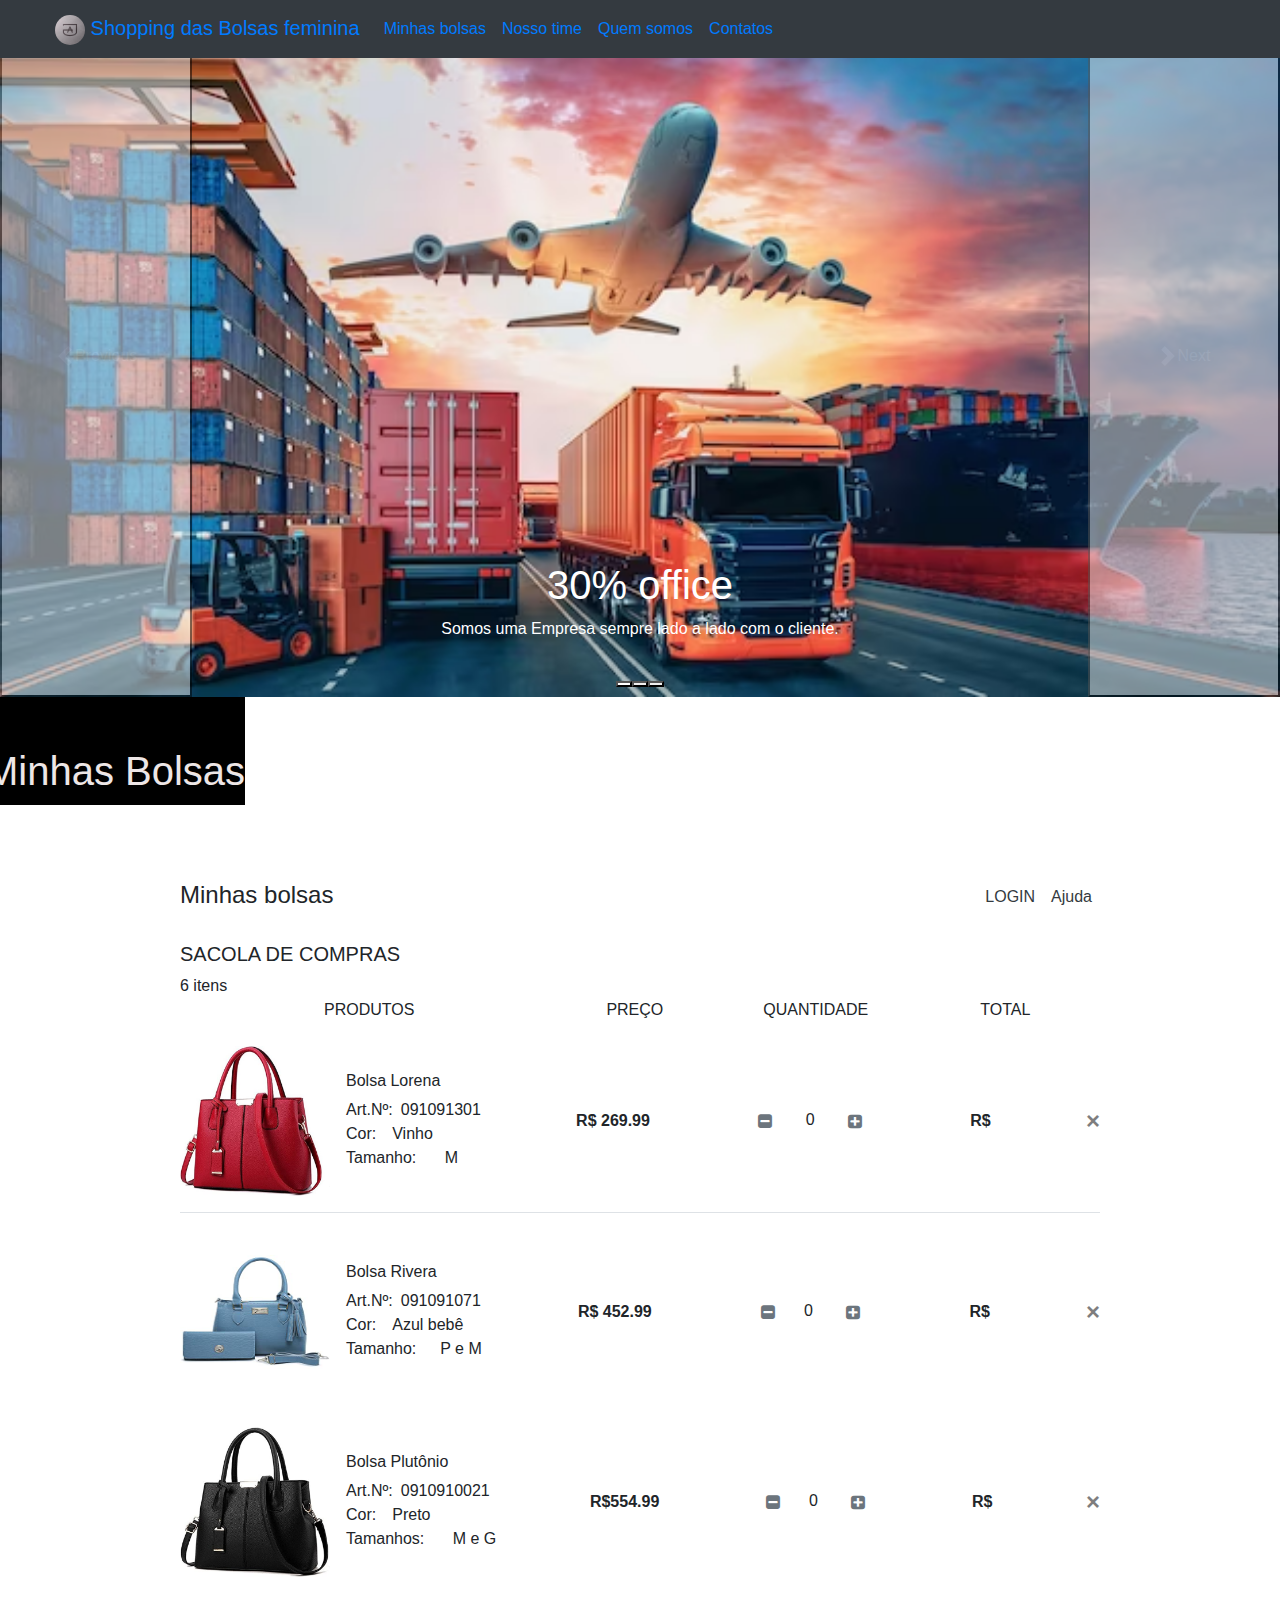
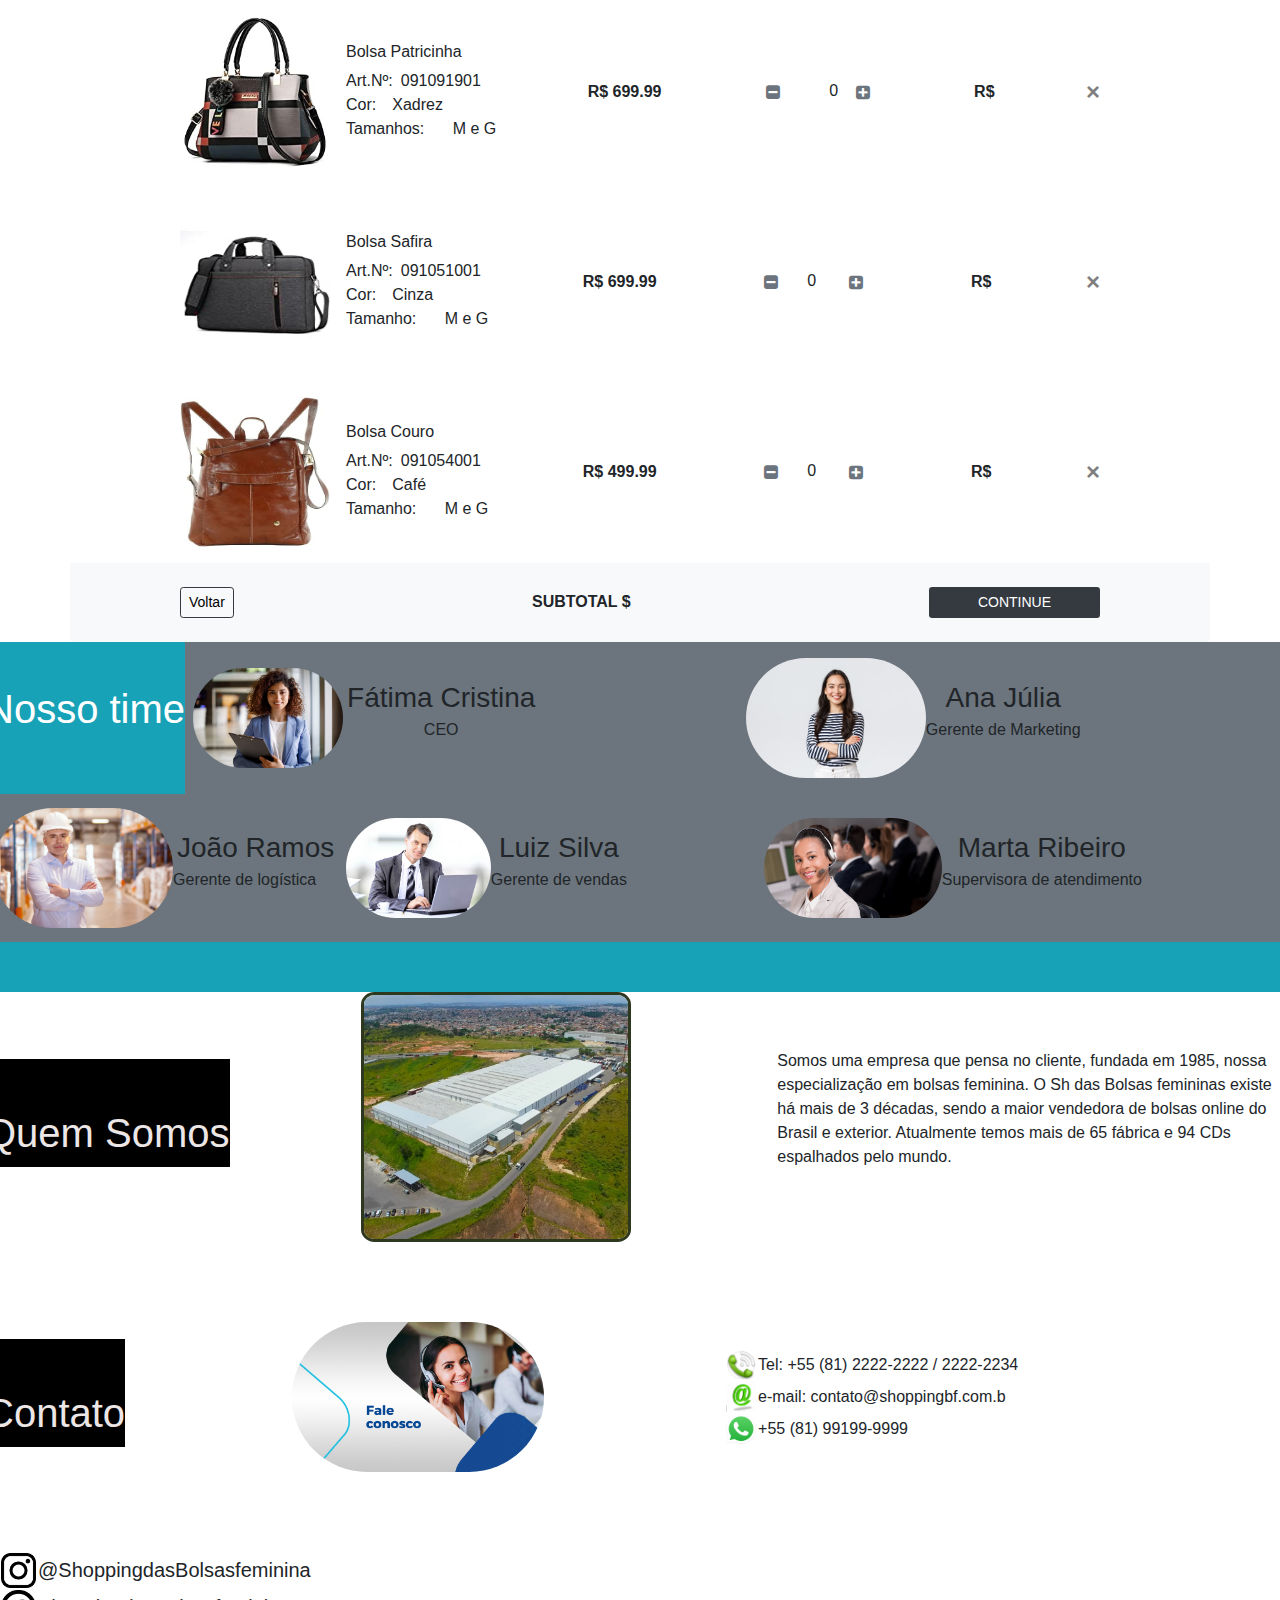
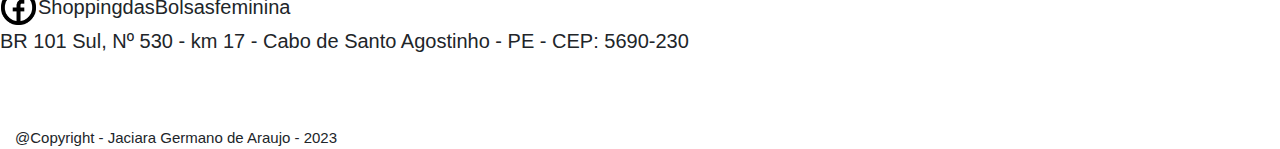
<file: PageShopping_das_bolsas_feminina/index.html>
<!DOCTYPE html>
<html lang="pt-BR">
<head>
    <meta charset="UTF-8">
    <meta http-equiv="X-UA-Compatible" content="IE=edge">
    <meta name="viewport" content="width=device-width, initial-scale=1.0">
    <link href="https://cdn.jsdelivr.net/npm/bootstrap@5.3.0-alpha3/dist/css/bootstrap.min.css" rel="stylesheet" 
    integrity="sha384-KK94CHFLLe+nY2dmCWGMq91rCGa5gtU4mk92HdvYe+M/SXH301p5ILy+dN9+nJOZ" crossorigin="anonymous"/>
    <link href="css/cart.css" rel="stylesheet"/>
    <link href="./media/brand1.png" rel="shortcut icon" type="image/x-icon" >
    <link href="https://maxcdn.bootstrapcdn.com/bootstrap/4.0.0/css/bootstrap.min.css" rel="stylesheet"/>
    <link href="https://cdnjs.cloudflare.com/ajax/libs/font-awesome/4.7.0/css/font-awesome.min.css" rel="stylesheet"/>
    <script src="https://stackpath.bootstrapcdn.com/bootstrap/4.0.0/js/bootstrap.bundle.min.js"></script>
    <script src="https://cdnjs.cloudflare.com/ajax/libs/jquery/3.2.1/jquery.min.js"></script>

    <title>WebShopping_das_bolsas_feminina</title>
</head>

<body>
<header  class="container-fluid p-2 bg-warning text-center">
   <nav class="navbar navbar-expand-lg bg-body-tertiary bg-dark fixed-top" data-bs-theme="dark">
              <div class="container-fluid" style="max-width: 1200px;">
            <a class="navbar-brand navText" href=""><img src="./media/brand1.jpg "   alt=" " style=" border-radius: 100px;  width: 30px">
                Shopping das Bolsas feminina</a>
           
            <button class="navbar-toggler" type="button" data-bs-toggle="collapse" data-bs-target="#navbarNavAltMarkup" aria-controls="navbarNavAltMarkup" aria-expanded="false" aria-label="Toggle navigation">
                <span class="navbar-toggler-icon"></span>
            </button>
        
            <div class="collapse navbar-collapse" id="navbarNavAltMarkup">
           
                <div class="navbar-nav">
                    <a class="nav-link navText" href="#minhasBolsas">Minhas bolsas</a>
                    <a class="nav-link navText" href="#nossoTime">Nosso time</a>
                    <a class="nav-link navText" href="#quemSomos">Quem somos</a>
                    <a class="nav-link navText" href="#contato">Contatos</a>
                </div>
            </div>
        </div>
    </nav>               
    </header>

    <!-- carousel end-->
   <div id="carouselExampleCaptions" class="carousel slide" data-bs-ride="false">
    <div class="carousel-indicators">
      <button type="button" data-bs-target="#carouselExampleCaptions" data-bs-slide-to="0" class="active" aria-current="true" aria-label="Slide 1"></button>
      <button type="button" data-bs-target="#carouselExampleCaptions" data-bs-slide-to="1" aria-label="Slide 2"></button>
      <button type="button" data-bs-target="#carouselExampleCaptions" data-bs-slide-to="2" aria-label="Slide 3"></button>
    </div>
    <div class="carousel-inner">
      <div class="carousel-item active">
        <img src="transporte-e-logistica.avif" class="d-block w-100" alt="...">
        <div class="carousel-caption d-none d-md-block">
          <h1>30% office</h1>
          <p>Somos uma Empresa sempre lado a lado com o cliente.</p>
        </div>
      </div>
      <div class="carousel-item">
        <img src="e-commerce.jpg" class="d-block w-100" alt="...">
        <div class="carousel-caption d-none d-md-block">
          <h1>Entregas no Brasil e exterior</h1>
          <p>Entrega rápida e segura.</p>
        </div>
      </div>
      <div class="carousel-item">
        <img src="Mulheres2.jpg" class="d-block w-100" alt="...">
        <div class="carousel-caption d-none d-md-block">
          <h1>Leva a moda até você!</h1>
          <p>Trabalhamos para você!</p>
        </div>
      </div>
       
    </div>
    <button class="carousel-control-prev" type="button" data-bs-target="#carouselExampleCaptions" data-bs-slide="prev">
      <span class="carousel-control-prev-icon" aria-hidden="true"></span>
      <span class="visually-hidden">Previous</span>
    </button>
    <button class="carousel-control-next" type="button" data-bs-target="#carouselExampleCaptions" data-bs-slide="next">
      <span class="carousel-control-next-icon" aria-hidden="true"></span>
      <span class="visually-hidden">Next</span>
    </button>
  </div>
 
    <!-- Produtos-->

    
        <div class="row align-items-center" style="padding-bottom: 80px;">
        <h1 class="text-center navText" style="color: #ede6e6; background-color: black;  
           padding-top: 50px; padding-bottom: 10px;"  id="minhasBolsas">Minhas Bolsas</h1>
    <div class="container bg-white rounded-top mt-5" id="zero-pad">
        <div class="row d-flex justify-content-center">
            <div class="col-lg-10 col-12 pt-3">
                <div class="d-flex">
                    <div class="pt-1"><h4>Minhas bolsas</h4></div>
                    <div class="ml-auto p-2"><a href="#" class="text-dark text-decoration-none" id="mobile-font">LOGIN</a></div>
                    <div class="p-2"><a href="#" class="text-dark text-decoration-none a" id="mobile-font">Ajuda</a></div>                                            
                </div>
                <div class="d-flex flex-column pt-4">
                    <div><h5 class="text-uppercase font-weight-normal">Sacola de compras</h5></div>
                    <div class="font-weight-normal">6 itens</div>
                </div>
                <div class="d-flex flex-row px-lg-5 mx-lg-5 mobile" id="heading">
                    <div class="px-lg-5 mr-lg-5" id="produc">PRODUTOS</div>
                    <div class="px-lg-5 ml-lg-5" id="prc">PREÇO</div>
                    <div class="px-lg-5 ml-lg-1" id="quantity">QUANTIDADE</div>
                    <div class="px-lg-5 ml-lg-3" id="total">TOTAL</div>
                </div>
                <div id="produto0" class="d-flex flex-row justify-content-between align-items-center pt-lg-4 pt-2 pb-3 border-bottom mobile">
                    <div class="d-flex flex-row align-items-center">
                        <div><img src="Bolsa 2.jpg" width="150" height="150" alt="" id="image"></div>
                        <div class="d-flex flex-column pl-md-3 pl-1">
                            <div><h6>Bolsa Lorena</h6></div>
                            <div >Art.Nº:<span class="pl-2">091091301</span></div>
                            <div>Cor:<span class="pl-3">Vinho</span></div>
                            <div>Tamanho:<span class="pl-4"> M</span></div>
                        </div>                    
                    </div>
                    <div class="pl-md-0 pl-1"><b>R$ 269.99</b></div>
                    <div class="pl-md-0 pl-2">
                        <span class="btn fa fa-minus-square text-secondary" onclick="removerItem(0)"></span>
                        <span class="px-md-3 px-1" id="quantidade0">0</span>
                        <span class="btn fa fa-plus-square text-secondary" onclick="adicionarItem(0)"></span>
                    </div>
                    <div class="pl-md-0 pl-1"><b>R$ </b><span id="total0"></span></div>
                    <div class="close">&times;</div>
                </div>
                <div id="produto1" class="d-flex flex-row justify-content-between align-items-center pt-lg-4 pt-2 pb-3  mobile">
                    <div class="d-flex flex-row align-items-center">
                        <div><img src="Bolsa1.jpg" width="150" height="150" alt="" id="image"></div>
                        <div class="d-flex flex-column pl-md-3 pl-1">
                            <div><h6>Bolsa Rivera </h6></div>
                            <div >Art.Nº:<span class="pl-2">091091071</span></div>
                            <div>Cor:<span class="pl-3">Azul bebê</span></div>
                            <div>Tamanho:<span class="pl-4">P e M</span></div>
                        </div>                    
                    </div>
                    <div class="pl-md-0 pl-1"><b>R$ 452.99</b><span id="total1"></span></div>
                    <div class="pl-md-0 pl-2">
                        <span class="btn fa fa-minus-square text-secondary" onclick="removerItem(1)">
                        </span><span class="px-md-3 px-1" id="quantidade1">0</span>
                        <span class="btn fa fa-plus-square text-secondary" onclick="adicionarItem(1)"></span>
                    </div>
                    <div class="pl-md-0 pl-1"><b>R$ </b><span id="total1"></span></div>
                    <div class="close">&times;</div>
                </div>
                <div id="produto2" class="d-flex flex-row justify-content-between align-items-center pt-lg-4 pt-2 pb-3  mobile">
                    <div class="d-flex flex-row align-items-center">
                        <div><img src="Bolsa feminina couro plutônio de ombro.jpg" width="150" height="150" alt="" id="image"></div>
                        <div class="d-flex flex-column pl-md-3 pl-1">
                            <div><h6>Bolsa  Plutônio</h6></div>
                            <div >Art.Nº:<span class="pl-2">0910910021</span></div>
                            <div>Cor:<span class="pl-3">Preto</span></div>
                            <div>Tamanhos:<span class="pl-4"> M e G</span></div>
                        </div>                    
                    </div>
                    <div class="pl-md-0 pl-1"><b>R$554.99</b></div>
                    <div class="pl-md-0 pl-2">
                        <span class="btn fa fa-minus-square text-secondary" onclick="removerItem(2)">

                        </span><span class="px-md-3 px-1" id="quantidade2">0</span>
                        <span class="btn fa fa-plus-square text-secondary" onclick="adicionarItem(2)"></span>
                    </div>
                    <div class="pl-md-0 pl-1"><b>R$</b><span id="total2"></span></div>
                    <div class="close">&times;</div>
                </div>
                <div id="produto3" class="d-flex flex-row justify-content-between align-items-center pt-lg-4 pt-2 pb-3  mobile">
                    <div class="d-flex flex-row align-items-center">
                        <div><img src="Bolsa6.jpg" width="150" height="150" alt="" id="image"></div>
                        <div class="d-flex flex-column pl-md-3 pl-1">
                            <div><h6>Bolsa Patricinha</h6></div>
                            <div >Art.Nº:<span class="pl-2">091091901</span></div>
                            <div>Cor:<span class="pl-3">Xadrez</span></div>
                            <div>Tamanhos:<span class="pl-4"> M e G</span></div>
                        </div>                    
                    </div>
                    <div class="pl-md-0 pl-1"><b>R$ 699.99</b></div>
                    <div class="pl-md-0 pl-2">
                        <span class=" btn fa fa-minus-square text-secondary" onclick="removerItem(3)"></span>
                        <span class="px-md-3 px-1" id="quantidade3"></span>0</span>
                        <span class="btn fa fa-plus-square text-secondary" onclick="adicionarItem(3)"></span>
                    </div>
                    <div class="pl-md-0 pl-1"><b>R$</b><span id="total3"></span></div>
                    <div class="close">&times;</div>
                </div>
                <div id="produto4" class="d-flex flex-row justify-content-between align-items-center pt-lg-4 pt-2 pb-3  mobile">
                    <div class="d-flex flex-row align-items-center">
                        <div><img src="Bolsa5.jpg" width="150" height="150" alt="" id="image"></div>
                        <div class="d-flex flex-column pl-md-3 pl-1">
                            <div><h6> Bolsa Safira</h6></div>
                            <div >Art.Nº:<span class="pl-2">091051001</span></div>
                            <div>Cor:<span class="pl-3">Cinza</span></div>
                            <div>Tamanho:<span class="pl-4"> M e G</span></div>
                        </div>                    
                    </div>
                    <div class="pl-md-0 pl-1"><b>R$ 699.99</b></div>
                    <div class="pl-md-0 pl-2">
                        <span class="btn fa fa-minus-square text-secondary" onclick="removerItem(4)">

                        </span><span class="px-md-3 px-1" id="quantidade4">0</span>
                        <span class=" btn fa fa-plus-square text-secondary" onclick="adicionarItem(4)"></span>
                    </div>
                    <div class="pl-md-0 pl-1"><b>R$</b><span id="total4"></span></div>
                    <div class="close">&times;</div>
                </div>
                <div id="produto5" class="d-flex flex-row justify-content-between align-items-center pt-lg-4 pt-2 pb-3  mobile">
                    <div class="d-flex flex-row align-items-center">
                        <div><img src="mochila feminica couro.jpg" width="150" height="150" alt="" id="image"></div>
                        <div class="d-flex flex-column pl-md-3 pl-1">
                            <div><h6> Bolsa Couro</h6></div>
                            <div >Art.Nº:<span class="pl-2">091054001</span></div>
                            <div>Cor:<span class="pl-3">Café</span></div>
                            <div>Tamanho:<span class="pl-4"> M e G</span></div>
                        </div>                    
                    </div>
                    <div class="pl-md-0 pl-1"><b>R$ 499.99</b></div>
                    <div class="pl-md-0 pl-2">
                        <span class="btn fa fa-minus-square text-secondary" onclick="removerItem(5)">

                        </span><span class="px-md-3 px-1" id="quantidade5">0</span>
                        <span class="btn fa fa-plus-square text-secondary" onclick="adicionarItem(5)"></span>
                    </div>
                    <div class="pl-md-0 pl-1"><b>R$</b><span id="total5"></span></div>
                    <div class="close">&times;</div>
                </div>
               
                          
            </div>
        </div>
    </div>
    <div class="container bg-light rounded-bottom py-4" id="zero-pad">
        <div class="row d-flex justify-content-center">
            <div class="col-lg-10 col-12">
                <div class="d-flex justify-content-between align-items-center">
                    <div>
                        <button class="btn btn-sm bg-light border border-dark">Voltar</button>
                    </div>
                    <div class="px-md-0 px-1" id="footer-font">
                        <b class="pl-md-4">SUBTOTAL $<span class="pl-md-4" id="valorTotalCompra"></span></b>
                    </div>
                    <div>
                        <button class="btn btn-sm bg-dark text-white px-lg-5 px-3">CONTINUE</button>
                    </div>
                </div>
            </div>
        </div>
    </div>

    <!-- Nosso time -->
    <div class="container-fluid bg-info justify-content-center d-flex">
        <div class="row align-items-center container-md" style="padding-bottom: 50px;">
            <h1 class="text-center navText" style="color: #fff;padding-top: 20px; padding-bottom: 30px;"
             id="nossoTime">Nosso time</h1>
             <div class="col d-flex justify-content-center align-items-center  bg-secondary p-2" >
                <img src="./media/CEO.jpg" alt=""  style="height: 100px; border-radius: 100px; 
                border: 150px;" class="imgTeam borderGreen">
                <div>
                    <h3 class="text-center m-1">Fátima Cristina</h3>
                    <p class="text-center">CEO</p>
                </div>
           
             <div class="col d-flex justify-content-center align-items-center  bg-secondary p-2" >
                <img src="./media/gerente de marketing.avif" alt="" style="height: 120px; 
                border-radius: 100px; border: 100px;" class="imgTeam borderGreen">
                <div>
                    
                    <h3 class="text-center m-1">Ana Júlia</h3>
                    <p class="text-center">Gerente de Marketing</p>
                </div>
            </div>
            </div>
            <div class="col d-flex justify-content-center align-items-center  bg-secondary p-2" >
                <img src="./media/gerente-de-logistica.avif" alt="" style="height: 120px; 
                border-radius: 100px; border: 100px;" class="imgTeam borderGreen">
                <div>
                    <h3 class="text-center m-1">João Ramos</h3>
                    <p class="">Gerente de logística</p>
                </div>
                <div class="col d-flex justify-content-center align-items-center  bg-secondary p-2" >
                    <img src="./media/gerente-de-vendas.jpg" alt="" style="height: 100px; 
                    border-radius: 100px; border: 100px;" class="imgTeam borderGreen">
                    <div>
                        <h3 class="text-center m-1">Luiz Silva</h3>
                        <p class="">Gerente de vendas</p>
                    </div>
                    <div class="col d-flex justify-content-center align-items-center  bg-secondary p-2" >
                        <img src="./media/supervisora de atendimento 2.png" alt="" 
                        style="height: 100px; border-radius: 100px; border: 100px;" class="imgTeam borderGreen">
                        <div>
                            <h3 class="text-center m-1">Marta Ribeiro</h3>
                            <p class="">Supervisora de atendimento</p>
                        </div>
                    </div>  
                 </div>
            </div>
        </div>
    </div>
    
    
    <!-- Quem somos-->
    <div  class="container-fluid bg-site">
        <div class="row align-items-center" style="padding-bottom: 80px;">
            <h1 class="text-center navText" style="color: #ede6e6; background-color: black;  
             padding-top: 50px; padding-bottom: 10px;"  id="quemSomos">Quem Somos</h1>
            <div class="col d-flex justify-content-center align-items-center" >
                <img src="./media/fabrica.avif" alt="" style="height: 250px; border-radius: 5%;border: 3px solid rgb(46, 56, 31);">
            </div>
            <div class="col" >
                <p class="navText pQuem">Somos uma empresa que pensa no cliente, fundada em 1985, nossa especialização  em bolsas feminina.  O Sh das Bolsas femininas existe há mais de 3 décadas, sendo a maior vendedora de bolsas online do Brasil e exterior. Atualmente  temos 
                    mais  de  65 fábrica e 94 CDs  espalhados pelo mundo.</p>
            </div>
        </div>
    </div>
    <!-- Quem somos end-->

    <!--Contato-->

    <div  class="container-fluid bg-site">
        <div class="row align-items-center" style="padding-bottom: 80px;">
            <h1 class="text-center navText" style="color: #ede6e6; background-color: black;  
             padding-top: 50px; padding-bottom: 10px;"  id="contato">Contato</h1>
            <div class="col d-flex justify-content-center align-items-center" >
                <img src="./media/FALE-CONOSCO2.png" alt="" style="height: 150px; 
            border-radius: 100px; border: 100px;" class="imgTeam borderGreen">
            </div>
            <div class="col" >
                <table>
                    <tr>
                      <td><img  width="30" height="30" src='./media/Phone_43546.png'/></td>
                      
                      <td> Tel: +55 (81) 2222-2222 / 2222-2234 </br>
                  </td> 
                    </tr>
                   
                  </table>
                  <table>
                    <tr>
                      <td><img  width="30" height="30" src='./media/email 1000_F_16490204_YhnGVqatCF20yvH44ZEeOqrcZuhzx6uM.jpg'/>
                    </td>
                      
                      <td> e-mail: contato@shoppingbf.com.b </br>
                  </td> 
                    </tr>
                   
                  </table>
                  <table>
                    <tr>
                      <td><img  width="30" height="30" src='./media/fale conosco whatsapp-300x300.png'/>
                    </td>
                      
                      <td> +55 (81) 99199-9999  </br>
                 </td> 
                    </tr>
                   
                  </table>
                  
            </div>
        </div>
    </div>
    
    <!-- Footer -->
    <footer>
       
       <div class="container-fluid bg-site navText" style="height: 50px;font-size: 20px;">

            <div>

                <table>
                    <tr>
                     <td><img  width="35" height="35" src='./media/Foto Instagram.png'/></td>
                     <td> @ShoppingdasBolsasfeminina </br> </td>
                    </tr>
                </table>
                
                <table>
                    <tr>
                    <td><img  width="35" height="35" src='./media/logo-circle-facebook.png'/></td>
                     <td> ShoppingdasBolsasfeminina</br></td> 
                     </tr>
                 </table>

            <p>BR 101 Sul, Nº 530 - km 17 - Cabo de Santo Agostinho - PE - CEP: 5690-230  </p>
          
            
        </div>
    </div>
        </div>
         <div class="container-fluid bg-site navText" style="height: 50px;font-size: 15px;">
            </br> </br> 
            <p>@Copyright - Jaciara Germano de Araujo - 2023</p>
         </div>
    </footer>

    <!-- Footer end-->
    
   
 
   
</body>
</html>
</file>
<file: PageShopping_das_bolsas_feminina/css/cart.css>
body{
    background-color: #8e8989;
}

.footer-background{
    background-color: rgb(59, 55, 55);
}

@media(max-width:991px){
    #heading{
        padding-left: 50px;
    }
    #prc{
        margin-left: 70px;
        padding-left: 110px;
    }
    #quantity{
        padding-left: 48px;
    }
    #produc{
        padding-left: 40px;
    }
    #total{
        padding-left: 54px;
    }
}
@media(max-width:767px){
    .mobile{
        font-size: 10px;
    }
    h5{
        font-size: 14px;
    }
    h6{
        font-size: 9px;
    }
    #mobile-font{
        font-size: 11px;
    }
    #prc{
        font-weight: 700;
        margin-left: -45px;
        padding-left: 105px;
    }
    #quantity{
        font-weight: 700;
        padding-left: 6px;
    }
    #produc{
        font-weight: 700;
        padding-left: 0px;
    }
    #total{
        font-weight: 700;
        padding-left: 9px;
    }
    #image{
        width: 60px;
        height: 60px;
    }
    .col{
        width: 100%;
    }
    #zero-pad{
        padding: 2%;
        margin-left: 10px;
    }
    #footer-font{
        font-size: 12px;
    }
    #heading{
        padding-top: 15px;
    }
}
</file>
